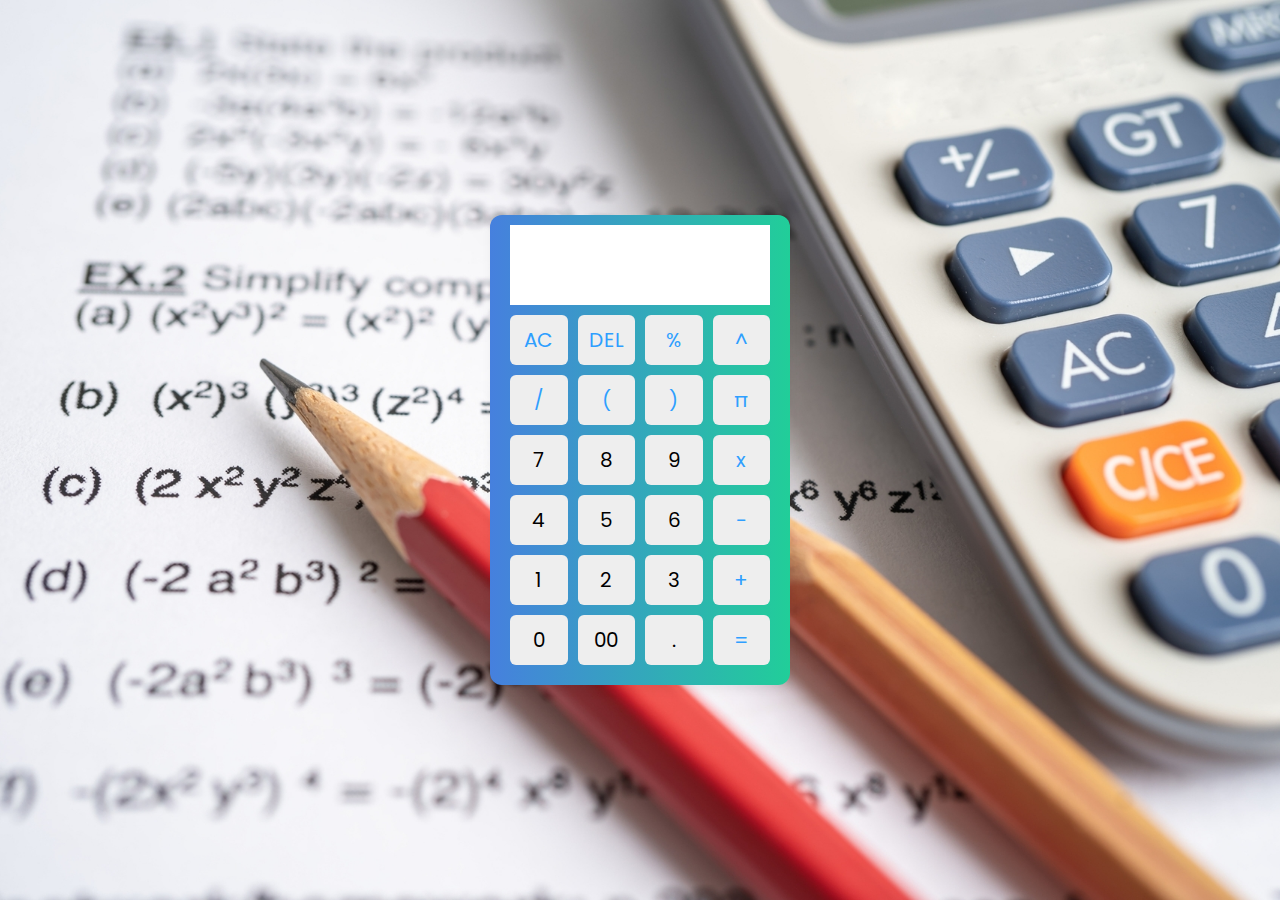
<file: Tasks/Calculator/index.html>
<!DOCTYPE html>
<html lang="en">
<head>
  <meta charset="UTF-8" />
  <meta http-equiv="X-UA-Compatible" content="IE=edge" />
  <meta name="viewport" content="width=device-width, initial-scale=1.0" />
  <title>Calculator in HTML CSS & JavaScript</title>
  <link rel="stylesheet" href="style.css" />
</head>
<body>
  <div class="container">
    <input type="text" class="display" />

    <div class="buttons">
      <button class="operator" data-value="AC">AC</button>
      <button class="operator" data-value="DEL">DEL</button>
      <button class="operator" data-value="%">%</button>
      <button class="operator" data-value="^">^</button>
      <button class="operator" data-value="/">/</button>
      <button class="operator" data-value="(">(</button>
      <button class="operator" data-value=")">)</button>
      <button class="operator" data-value="π">π</button>
      <button data-value="7">7</button>
      <button data-value="8">8</button>
      <button data-value="9">9</button>
      <button class="operator" data-value="*">x</button>
      <button data-value="4">4</button>
      <button data-value="5">5</button>
      <button data-value="6">6</button>
      <button class="operator" data-value="-">-</button>
      <button data-value="1">1</button>
      <button data-value="2">2</button>
      <button data-value="3">3</button>
      <button class="operator" data-value="+">+</button>
      <button data-value="0">0</button>
      <button data-value="00">00</button>
      <button data-value=".">.</button>
      <button class="operator" data-value="=">=</button>
      
    </div>
    
  </div>
  
  <script src="script.js"></script>
</body>
</html>
</file>
<file: Tasks/Calculator/style.css>
/* Import Google font - Poppins */
@import url("https://fonts.googleapis.com/css2?family=Poppins:wght@300;400;500;600;700&display=swap");

* {
  margin: 0;
  padding: 0;
  box-sizing: border-box;
  font-family: "Poppins", sans-serif;
}

body {
  /* Set background image */
  background-image: url("pic1.jpg");
  background-position: center;
  background-size: cover; 
  height: 100vh;
  display: flex;
  align-items: center;
  justify-content: center;
  /* Use a fallback background color */
  background-color: #3854a2; /* Fallback */
}
.container {
  position: relative;
  max-width: 300px;
  width: 100%;
  border-radius: 12px;
  padding: 10px 20px 20px;
  background: linear-gradient(to right, rgb(70, 128, 222), rgb(33, 206, 153));
  /* Gradient from left (rgb(70, 128, 222)) to right (rgb(33, 206, 153)) */
  box-shadow: 0 5px 10px rgba(0, 0, 0, 0.05);
}

.display {
  height: 80px;
  width: 100%;
  outline: none;
  border: none;
  text-align: right;
  margin-bottom: 10px;
  font-size: 25px;
  color: #000e1a;
  pointer-events: none; /* Prevents clicking on the display */
}

.buttons {
  display: grid;
  grid-gap: 10px;
  grid-template-columns: repeat(4, 1fr);
}

.buttons button {
  padding: 10px;
  border-radius: 6px;
  border: none;
  font-size: 20px;
  cursor: pointer;
  background-color: #eee;
  transition: background-color 0.3s ease; /* Smooth transition for background color */
}

.buttons button:hover {
  background-color: rgb(247, 239, 26); /* Hover background color */
}

.buttons button:active {
  transform: scale(0.99); /* Scale down slightly on click */
}

.operator {
  color: #2f9fff; /* Operator buttons color */
}


.button {
    background-color: #eee;
    transition: background-color 0.3s ease;
  }
  
  .button:hover {
    background-color: rgb(247, 239, 26);
  }
</file>
